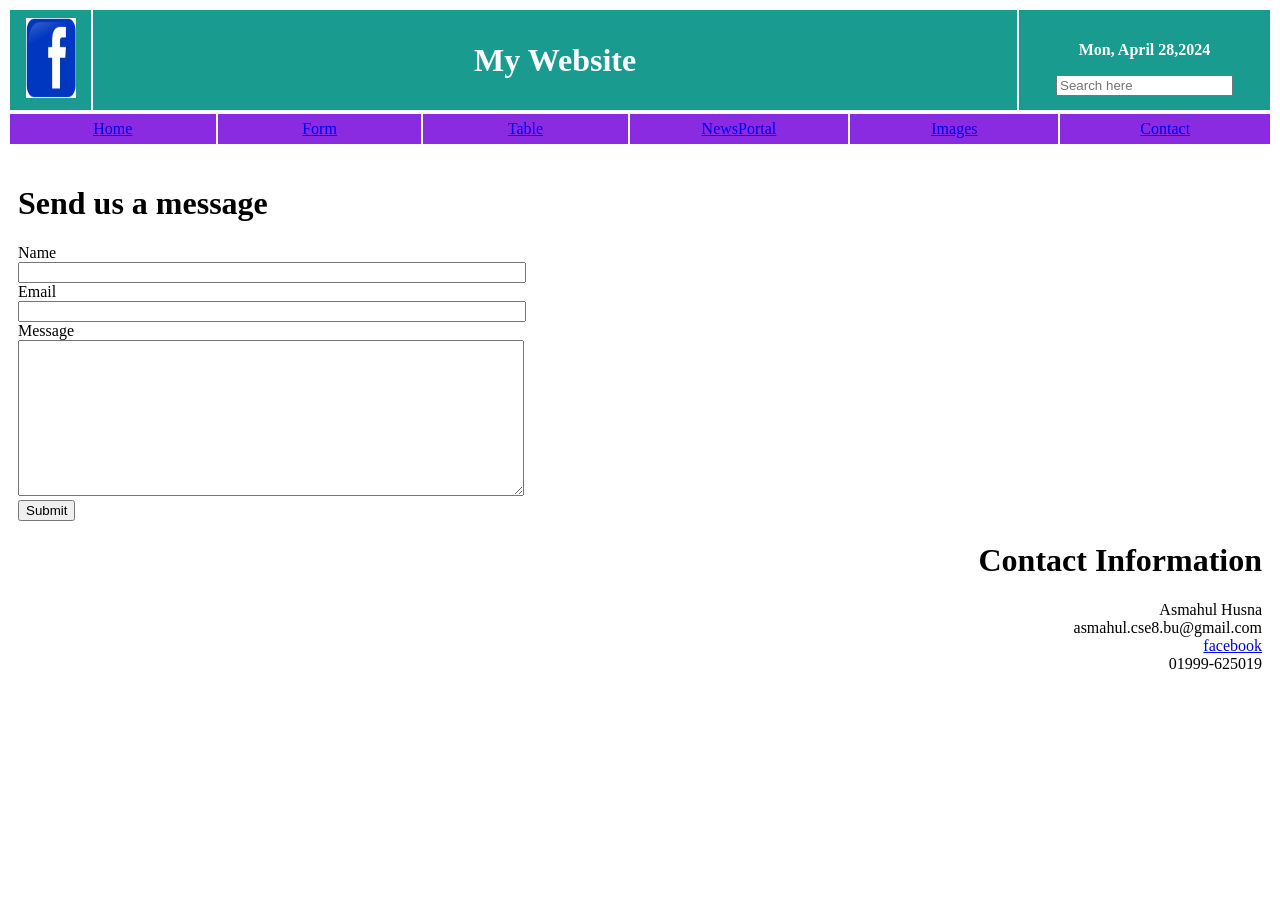
<file: Assignment2/Contact.html>
<!DOCTYPE html>
<html lang="en">
<head>
    <meta charset="UTF-8">
    <meta name="viewport" content="width=device-width, initial-scale=1.0">
    <link rel="stylesheet" href="index.css">
    <title>Contact</title>
</head>
<body>
    <header>
        <div>
        <table>
            <tr id="tr1">
                <td id="td2">
                    <img src="Image/facebook.jpeg" alt="facebook" height="80" width="50px">
                </td>
                <td id="td1">
                    <h1><span>My Website</span></h1>
                </td>
                <td id="td3">
                    <p><b>Mon, April 28,2024</b></p>
                    <input type="text" placeholder="Search here">
                </td>
            </tr>
        </table>
        </div>
        <div>
            <table>
                <tr id="tr2">
                    <td class="tdclass"><a href="index.html" > Home </a></td>
                    <td class="tdclass"><a href="Form.html"> Form </a></td>
                    <td class="tdclass"><a href="Table.html"> Table </a></td>
                    <td class="tdclass"><a href="NewsPortal.html"> NewsPortal </a></td>
                    <td class="tdclass"><a href="Images.html"> Images </a></td>
                    <td class="tdclass"><a href="Contact.html"> Contact </a></td>
                </tr>
            </table>
        </div>
    </header><br>
    <div id="div3">
    <form>
        <h1>Send us a message</h1>
        Name <br>
        <input type="text" style="width:500px;"><br>
        Email <br>
        <input type="text" style="width:500px"><br>
        Message <br>
        <textarea style="height: 150px; width:500px;"></textarea><br>
        <button>Submit</button>
    </form>
    </div>
    <div id="div4">
        <h1>Contact Information</h1>
        <p>Asmahul Husna<br>
        asmahul.cse8.bu@gmail.com <br>
        <a href="https://www.facebook.com/profile.php?id=100069120962234" target="_blank">facebook</a><br>
        <Contact-no>01999-625019</Contact-no>

    </div>
</body>
</html>
</file>
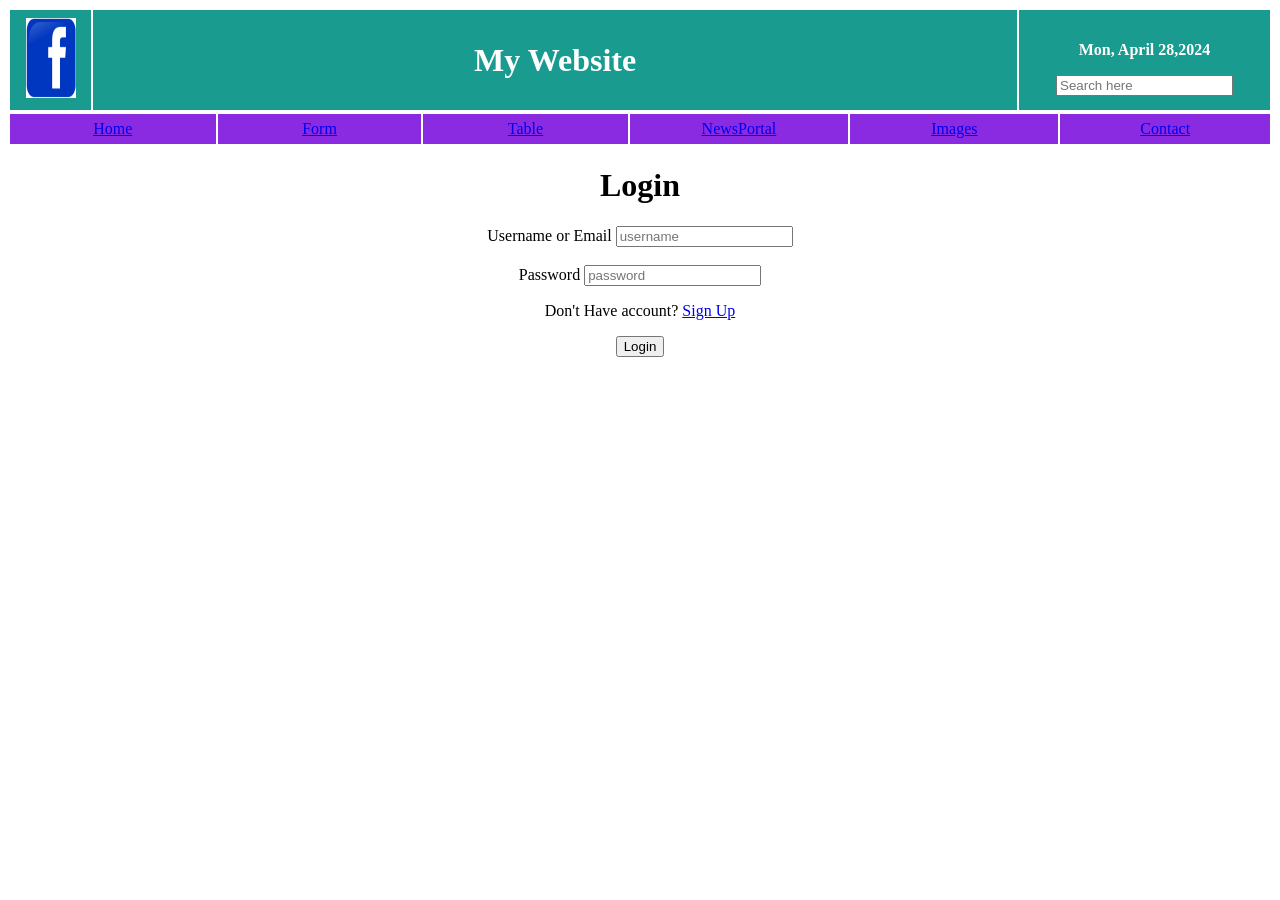
<file: Assignment2/Form.html>
<!DOCTYPE html>
<html lang="en">
<head>
    <meta charset="UTF-8">
    <meta name="viewport" content="width=device-width, initial-scale=1.0">
    <link rel="stylesheet" href="index.css">
    <title>Form</title>
</head>
<body>
    <header>
        <div>
        <table>
            <tr id="tr1">
                <td id="td2">
                    <img src="Image/facebook.jpeg" alt="facebook" height="80px" width="50px">
                </td>
                <td id="td1">
                    <h1><span>My Website</span></h1>
                </td>
                <td id="td3">
                    <p><b>Mon, April 28,2024</b></p>
                    <input type="text" placeholder="Search here">
                </td>
            </tr>
        </table>
        </div>
        <div>
            <table>
                <tr id="tr2">
                    <td class="tdclass"><a href="index.html" > Home </a></td>
                    <td class="tdclass"><a href="Form.html"> Form </a></td>
                    <td class="tdclass"><a href="Table.html" > Table </a></td>
                    <td class="tdclass"><a href="NewsPortal.html" > NewsPortal </a></td>
                    <td class="tdclass"><a href="Images.html" > Images </a></td>
                    <td class="tdclass"><a href="Contact.html"> Contact </a></td>
                </tr>
            </table>
        </div>
    </header>
    <div id="div1">
        <form id="form1">
            <h1>Login</h1>
            Username or Email
            <input type="text" placeholder="username"><br><br>
            Password
            <input type="password" placeholder="password"><br>
            <p>Don't Have account? <a href="form2.html">Sign Up</a></p>
            <button>Login</button>
        </form>
    </div>
   
</body>
</html>
</file>
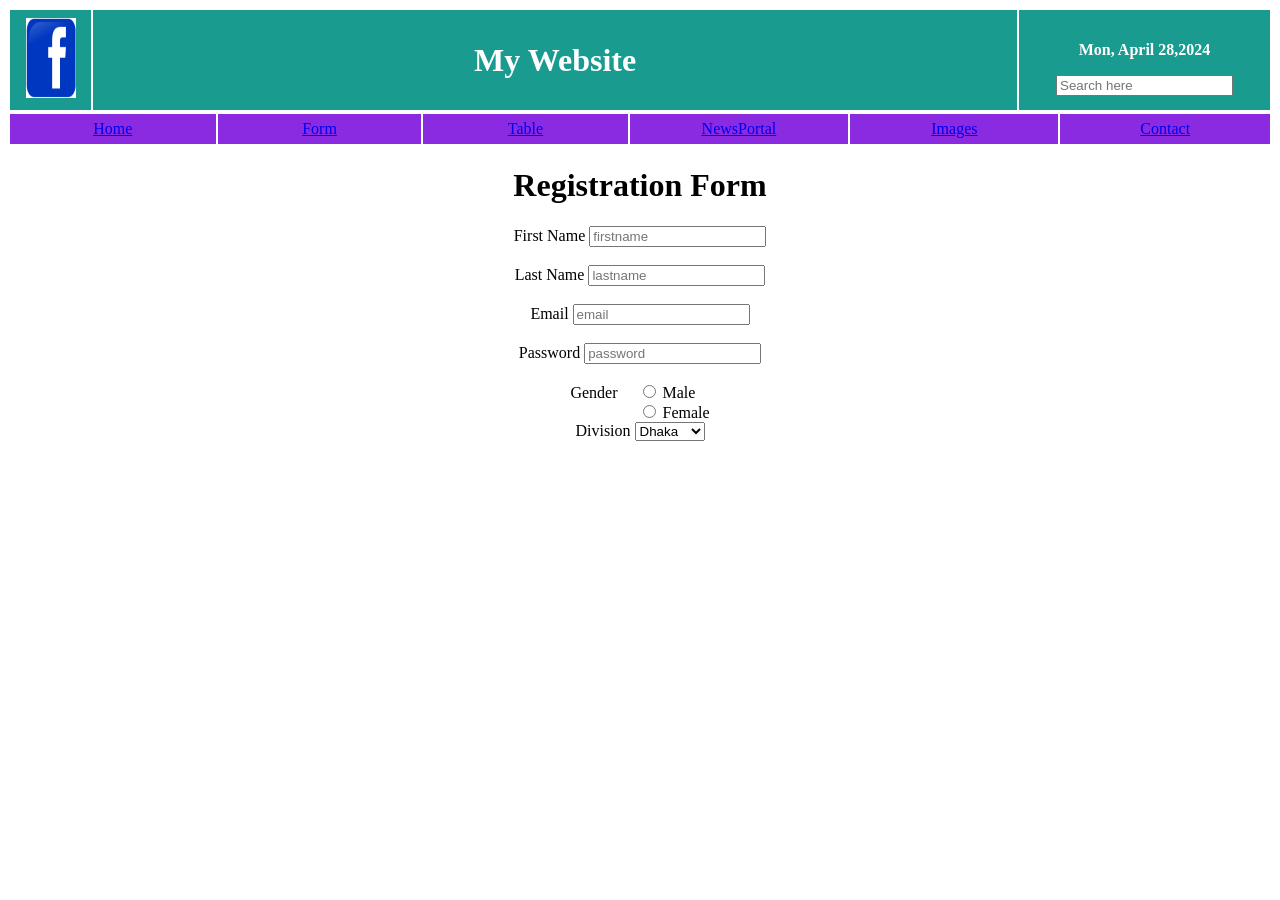
<file: Assignment2/form2.html>
<!DOCTYPE html>
<html lang="en">
<head>
    <meta charset="UTF-8">
    <meta name="viewport" content="width=device-width, initial-scale=1.0">
    <title>Sign Up</title>
    <link rel="stylesheet" href="index.css">
</head>
    <header>
        <div>
        <table>
            <tr id="tr1">
                <td id="td2">
                    <img src="Image/facebook.jpeg" alt="facebook" height="80px" width="50px">
                </td>
                <td id="td1">
                    <h1><span>My Website</span></h1>
                </td>
                <td id="td3">
                    <p><b>Mon, April 28,2024</b></p>
                    <input type="text" placeholder="Search here">
                </td>
            </tr>
        </table>
        </div>
        <div>
            <table>
                <tr id="tr2">
                    <td class="tdclass"><a href="index.html" > Home </a></td>
                    <td class="tdclass"><a href="Form.html"> Form </a></td>
                    <td class="tdclass"><a href="Table.html"> Table </a></td>
                    <td class="tdclass"><a href="NewsPortal.html"> NewsPortal </a></td>
                    <td class="tdclass"><a href="Images.html" > Images </a></td>
                    <td class="tdclass"><a href="Contact.html"> Contact </a></td>
                </tr>
            </table>
        </div>
    </header>
    <div id="div2">
    <form>
        <h1>Registration Form</h1>
        First Name <input type="text" placeholder="firstname"><br><br>
        Last Name <input type="text" placeholder="lastname"><br><br>
        Email <input type="email" placeholder="email"><br><br>
        Password <input type="password" placeholder="password"><br><br>
        <div id="big">
            <span>Gender</span>
        <div id="div5">
        <div class="i1">
            <input type="radio" id="male" name="gender" value="Male">
            <label for="gender">Male</label>
        </div>
        <div class="i1">
            <input type="radio" id="female" name="gender" value="Female">
            <label for="gender">Female</label><br>
        </div>
        </div>
        </div>
        <label for="divission"> Division</label>
        <select id="division" name="division">
            <option value="Dhaka"> Dhaka </option>
            <option value="Jashore"> Jashore </option>
            <option value="Khulna"> Khulna </option>
        </select>
    </form>
    </div>
</body>
</html>
</file>
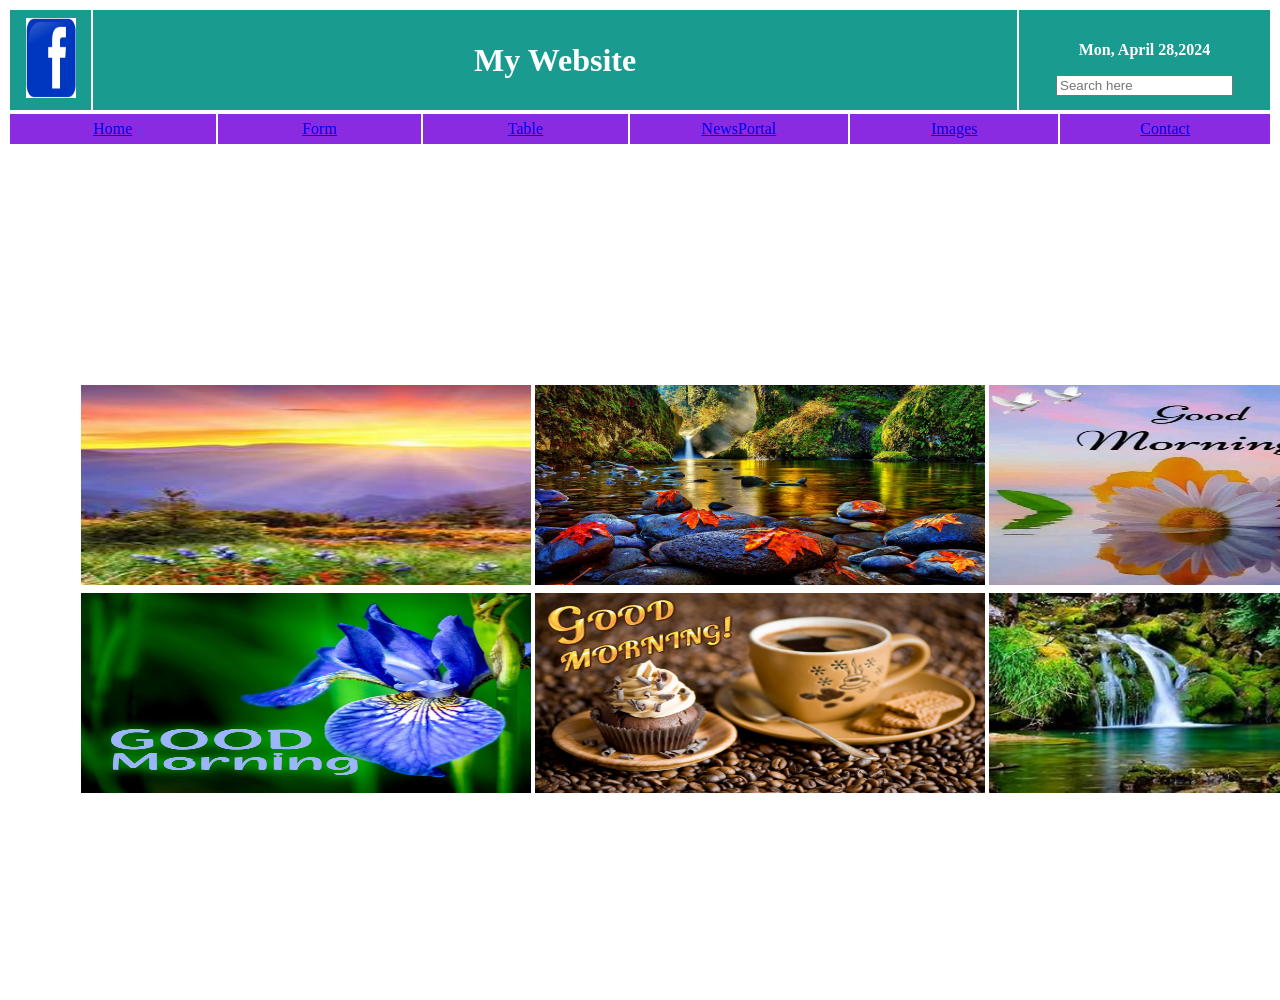
<file: Assignment2/Images.html>
<!DOCTYPE html>
<html lang="en">
<head>
    <meta charset="UTF-8">
    <meta name="viewport" content="width=device-width, initial-scale=1.0">
    <link rel="stylesheet" href="index.css">
    <title>Image</title>
</head>
<body>
    <header>
        <div>
        <table>
            <tr id="tr1">
                <td id="td2">
                    <img src="Image/facebook.jpeg" alt="facebook" height="80px" width="50px">
                </td>
                <td id="td1">
                    <h1><span>My Website</span></h1>
                </td>
                <td id="td3">
                    <p><b>Mon, April 28,2024</b></p>
                    <input type="text" placeholder="Search here">
                </td>
            </tr>
        </table>
        </div>
        <div>
            <table>
                <tr id="tr2">
                    <td class="tdclass"><a href="index.html" > Home </a></td>
                    <td class="tdclass"><a href="Form.html" > Form </a></td>
                    <td class="tdclass"><a href="Table.html" > Table </a></td>
                    <td class="tdclass"><a href="NewsPortal.html" > NewsPortal </a></td>
                    <td class="tdclass"><a href="Images.html" > Images </a></td>
                    <td class="tdclass"><a href="Contact.html" > Contact </a></td>
                </tr>
            </table>
        </div>
    </header>
    <br><br>
    <table id="table5" style="margin-left: 70px;">
        <tr>
            <td><img src="Image/SunRay.jpg" alt="Image" height="200px" width="450px"></td>
            <td><img src="Image/Stone.jpg" alt="Image" height="200px" width="450px"></td>
            <td><img src="Image/morning.jpg" alt="Image" height="200px" width="450px"></td>
        </tr>
        <tr>
            <td><img src="Image/flower.jpg" alt="Image" height="200px" width="450px"></td>
            <td><img src="Image/coffee.jpg" alt="Image" height="200px" width="450px"></td>
            <td><img src="Image/jorna.jpg" alt="Image" height="200px" width="450px"></td>
        </tr>
    </table>
</body>
</html>
</file>
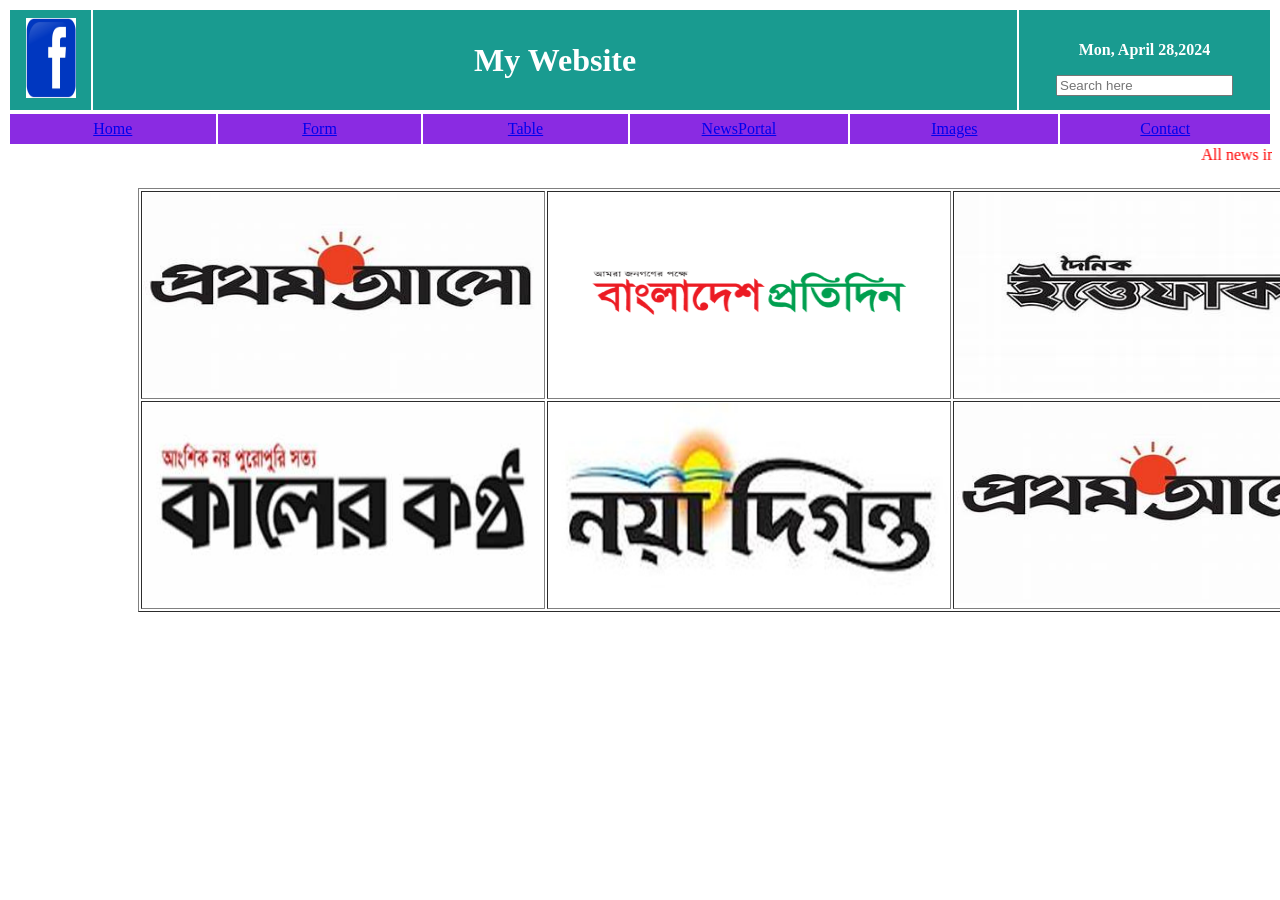
<file: Assignment2/NewsPortal.html>
<!DOCTYPE html>
<html lang="en">
<head>
    <meta charset="UTF-8">
    <meta name="viewport" content="width=device-width, initial-scale=1.0">
    <link rel="stylesheet" href="index.css">
    <title>NewsPortal</title>
</head>
<body>
    <header>
        <div>
        <table>
            <tr id="tr1">
                <td id="td2">
                    <img src="Image/facebook.jpeg" alt="facebook" height="80px" width="50px">
                </td>
                <td id="td1">
                    <h1><span>My Website</span></h1>
                </td>
                <td id="td3">
                    <p><b>Mon, April 28,2024</b></p>
                    <input type="text" placeholder="Search here">
                </td>
            </tr>
        </table>
        </div>
        <div>
            <table>
                <tr id="tr2">
                    <td class="tdclass"><a href="index.html" > Home </a></td>
                    <td class="tdclass"><a href="Form.html" > Form </a></td>
                    <td class="tdclass"><a href="Table.html"> Table </a></td>
                    <td class="tdclass"><a href="NewsPortal.html"> NewsPortal </a></td>
                    <td class="tdclass"><a href="Images.html"> Images </a></td>
                    <td class="tdclass"><a href="Contact.html"> Contact </a></td>
                </tr>
            </table>
        </div>
    </header>
    <marquee behavior="auto" direction="rtl" style="color:red">All news in a single page</marquee>
    <table id="table4" border="1">
        <tr>
            <td><a href="http://prothomalo.com" target="_blank">
                <img src="Image/ProthomAlo.jpg" alt="" height="200px" width="400px">
            </a>
            <td><a href="https://www.bd-pratidin.com/" target="_blank">
                <img src="Image/BangladeshProtidin.png" alt="" height="200px" width="400px">
            </a>
            <td><a href="https://www.ittefaq.com.bd/" target="_blank">
                <img src="Image/Ettefac.jpg" alt="" height="200px" width="400px">
            </a>
        </tr>
        <tr>
            <td><a href="https://www.kalerkantho.com/" target="_blank">
                <img src="Image/KalerKonto.jpg" alt="" height="200px" width="400px">
            </a>
            <td><a href="https://www.dailynayadiganta.com/" target="_blank">
                <img src="Image/noyaDigonto.jpg" alt="" height="200px" width="400px">
            </a>
            <td><a href="http://prothomalo.com" target="_blank">
                <img src="Image/ProthomAlo.jpg" alt="" height="200px" width="400px">
            </a>
        </tr>
    </table>
</body>
</html>
</file>
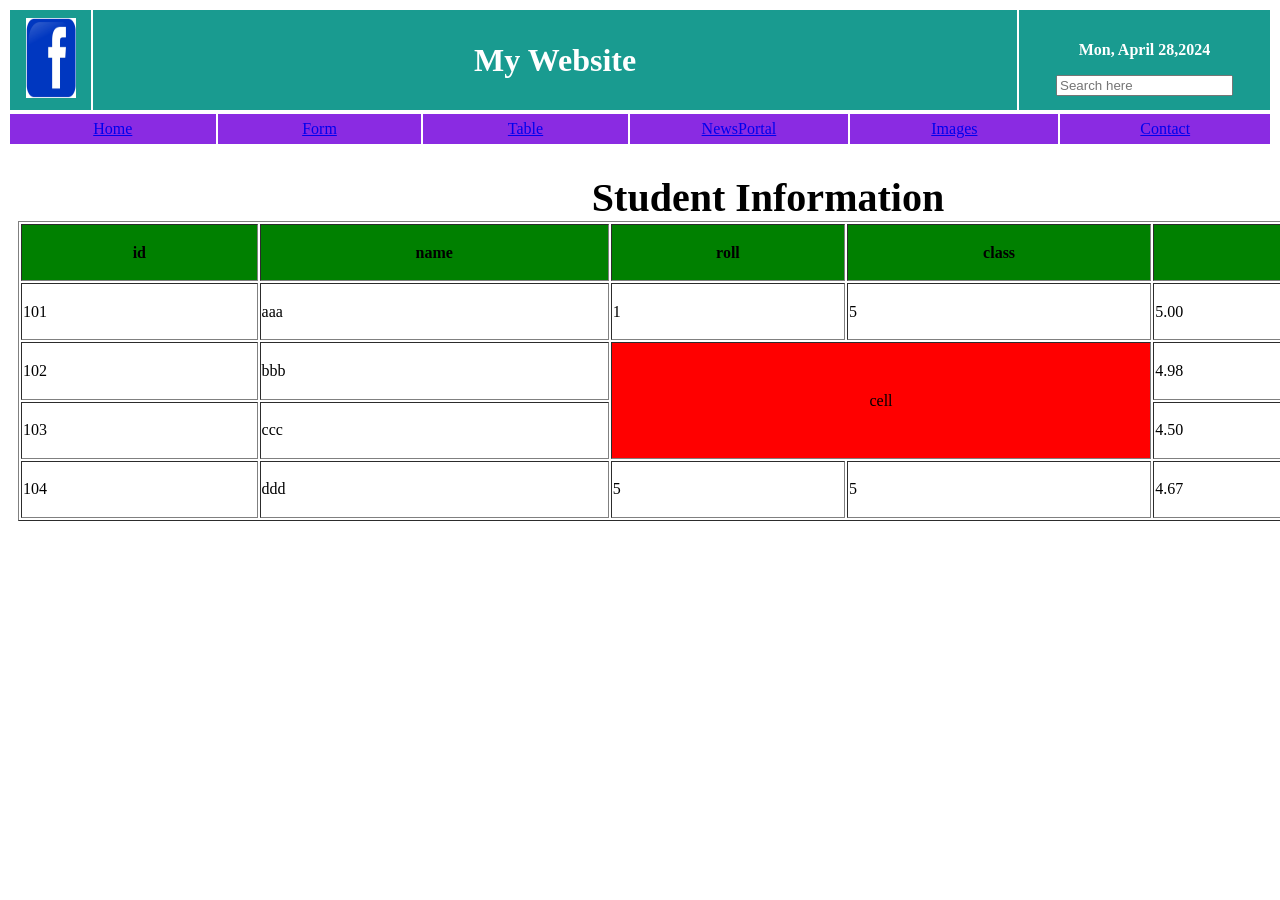
<file: Assignment2/Table.html>
<!DOCTYPE html>
<html lang="en">
<head>
    <meta charset="UTF-8">
    <meta name="viewport" content="width=device-width, initial-scale=1.0">
    <link rel="stylesheet" href="index.css">
    <title>Table</title>
</head>
<body>
    <header>
        <div>
        <table>
            <tr id="tr1">
                <td id="td2">
                    <img src="Image/facebook.jpeg" alt="facebook" height="80px" width="50px">
                </td>
                <td id="td1">
                    <h1><span>My Website</span></h1>
                </td>
                <td id="td3">
                    <p><b>Mon, April 28,2024</b></p>
                    <input type="text" placeholder="Search here">
                </td>
            </tr>
        </table>
        </div>
        <div>
            <table>
                <tr id="tr2">
                    <td class="tdclass"><a href="index.html"> Home </a></td>
                    <td class="tdclass"><a href="Form.html"> Form </a></td>
                    <td class="tdclass"><a href="Table.html" > Table </a></td>
                    <td class="tdclass"><a href="NewsPortal.html" > NewsPortal </a></td>
                    <td class="tdclass"><a href="Images.html" > Images </a></td>
                    <td class="tdclass"><a href="Contact.html"> Contact </a></td>
                </tr>
            </table>
        </div>
    </header>
    <br>
    <table id="table2" border="1">
        <caption style="font-size:40px"><b>Student Information</b></caption>
        <tr style="background-color: green;">
            <th>id</th>
            <th>name</th>
            <th>roll</th>
            <th>class</th>
            <th>result</th>
        </tr>
        <tr>
            <td>101</td>
            <td>aaa</td>
            <td>1</td>
            <td>5</td>
            <td>5.00</td>
        </tr>
        <tr>
            <td>102</td>
            <td>bbb</td>
            <td colspan="2" rowspan="2" style="background-color:red; text-align:center;" > cell </td>
            <td>4.98</td>
        </tr>
        <tr>
            <td>103</td>
            <td>ccc</td>
            <td>4.50</td>
        </tr>
        <tr>
            <td>104</td>
            <td>ddd</td>
            <td>5</td>
            <td>5</td>
            <td>4.67</td>
        </tr>
    </table>
</body>
</html>
</file>
<file: Assignment2/index.css>
#tr1{
    background-color: rgb(25, 155, 144);
    height: 100px;
}
#td1{
    width: 1500px;
    color: white;
    text-align: center;
}
#td2{
    width: 100px;
    text-align: center;
}
#td3{
    width: 300px;
    text-align: center;
    color: white;
}
#tr2{
    background-color: blueviolet;
    height: 30px;
    text-align: center;
}
.tdclass{
    width: 300px;
}
#div1{
    text-align: center;
}

#tab{
    text-align: center;
}
#div2{
    text-align: center;
}
#table2{
    height: 300px;
    width: 1500px;
    margin: 10px;
    padding: auto;
}
#div3{
    text-align: left;
    margin: 10px;
}
#div4{
    text-align: right;
    margin: 10px;
}
#table4{
    margin:20px 130px;
    padding: auto;
}
#table5{
    margin:200px;
    padding: auto;
}
#div5{
    display: flex;
    flex-direction: column;
}

#big{
    display: flex;
    justify-content:center;
    align-items:baseline;
    gap: 20px;
}
.i1{
    text-align: justify;
}
</file>
